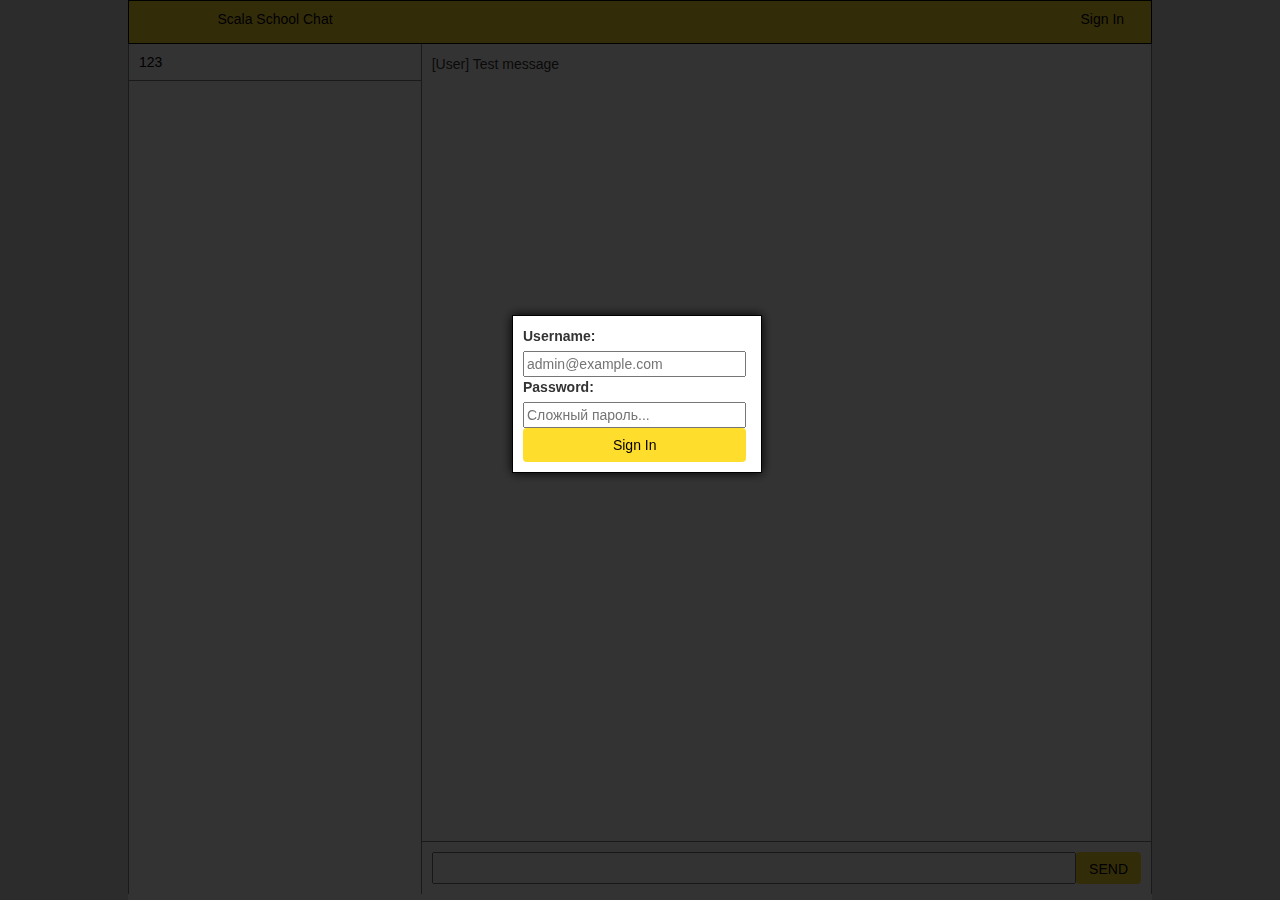
<file: src/main/resources/index.html>
<!DOCTYPE html>
<html>
    <title>Scala School Chat</title>
    <link rel="stylesheet" href="https://maxcdn.bootstrapcdn.com/bootstrap/3.3.7/css/bootstrap.min.css">
    <script src="https://ajax.googleapis.com/ajax/libs/jquery/3.3.1/jquery.min.js"></script>
    <script src="https://maxcdn.bootstrapcdn.com/bootstrap/3.3.7/js/bootstrap.min.js"></script>
    <script src="scripts/script.js"></script>
    <script src="scripts/index.js"></script>
    <link rel="stylesheet" type="text/css" href="styles/index.css">
<body>

<header>
    <ul class="menu" tabindex="0">
        <li class="chat-menu"><a id="chat-menu" class="chat-menu-btn" href=# onclick="chatMenu()">Scala School Chat</a>
            <ul id="submenu" class="submenu">
                <li><a href=# data-toggle="modal" data-target="#newRoomModal">New Room</a></li>
                <li><a href=# data-toggle="modal" data-target="#contactsModal">Contacts</a></li>
                <li><a href=# data-toggle="modal" data-target="#aboutModal">About</a></li>
            </ul>
        </li>
        <li class="room-name" id="room-name"><a href=#></a></li>
        <li class="sign-in"><a href=# onclick="fakeAuth()">Sign In</a></li>
    </ul>
</header>

<div id="b-popup" class="b-popup">
    <div class="b-popup-content">
            <form class="auth">
                    <label for="username">Username:</label><input id="uname" type="text" name="username" class="placeholder" placeholder="admin@example.com">
                    <label for="password">Password:</label><input type="password" name="password" class="placeholder" placeholder="Сложный пароль...">
                    <button class="sign-in-btn tinkoff-color btn" type="button" onclick="fakeLogin()">
                        Sign In
                    </button>
            </form>
    </div>
</div>

<div class="modal" id="aboutModal" tabindex="-1">
    <div class="modal-dialog">
        <div class="modal-content">
            <div class="modal-header tinkoff-color">
                <button type="button" class="close" data-dismiss="modal">&times;</button>
                <h5 class="modal-title">About</h5>
            </div>
            <div class="modal-body">
    
            </div>
        </div>
    </div>
</div>

<div class="modal" id="newRoomModal" tabindex="-1">
    <div class="modal-dialog">
        <div class="modal-content">
            <div class="modal-header tinkoff-color">
                <button type="button" class="close" data-dismiss="modal">&times;</button>
                <h5 class="modal-title">New Room</h5>
            </div>
            <div class="modal-body">
                <p>friend1</p>
                <p>friend1</p>
                <p>friend1</p>
            </div>
            <div class="modal-footer">
                <button class="btn tinkoff-color">New Room</button>
            </div>
        </div>
    </div>
</div>

<div class="modal" id="contactsModal" tabindex="-1">
    <div class="modal-dialog">
        <div class="modal-content">
            <div class="modal-header tinkoff-color">
                <button type="button" class="close" data-dismiss="modal">&times;</button>
                <h5 class="modal-title">Contacts</h5>
            </div>
            <div class="modal-body">
                <p>friend1</p>
                <p>friend1</p>
                <p>friend1</p>
            </div>
            <div class="modal-footer">
                <button class="btn tinkoff-color">New Contact</button>
            </div>
        </div>
    </div>
</div>

<div class="columns">
    <div class="column rooms">
        <ul id="rooms-list">
            <li class="room"><a href=#>123</a></li>
        </ul>
    </div>

    <div class="column  main-column">
       
        <div id="output" class="output">
            <span>[User] Test message</span>
        </div>
        
        <form class="send-form">
            <input class="input-message" id="input-message" type="text" name="message" autocomplete="off">
            <button class="send-msg btn tinkoff-color" type="button" onclick="sendMessage()">SEND</button>
        </form>
        
    </div>
</div>

</body>
</html>
</file>
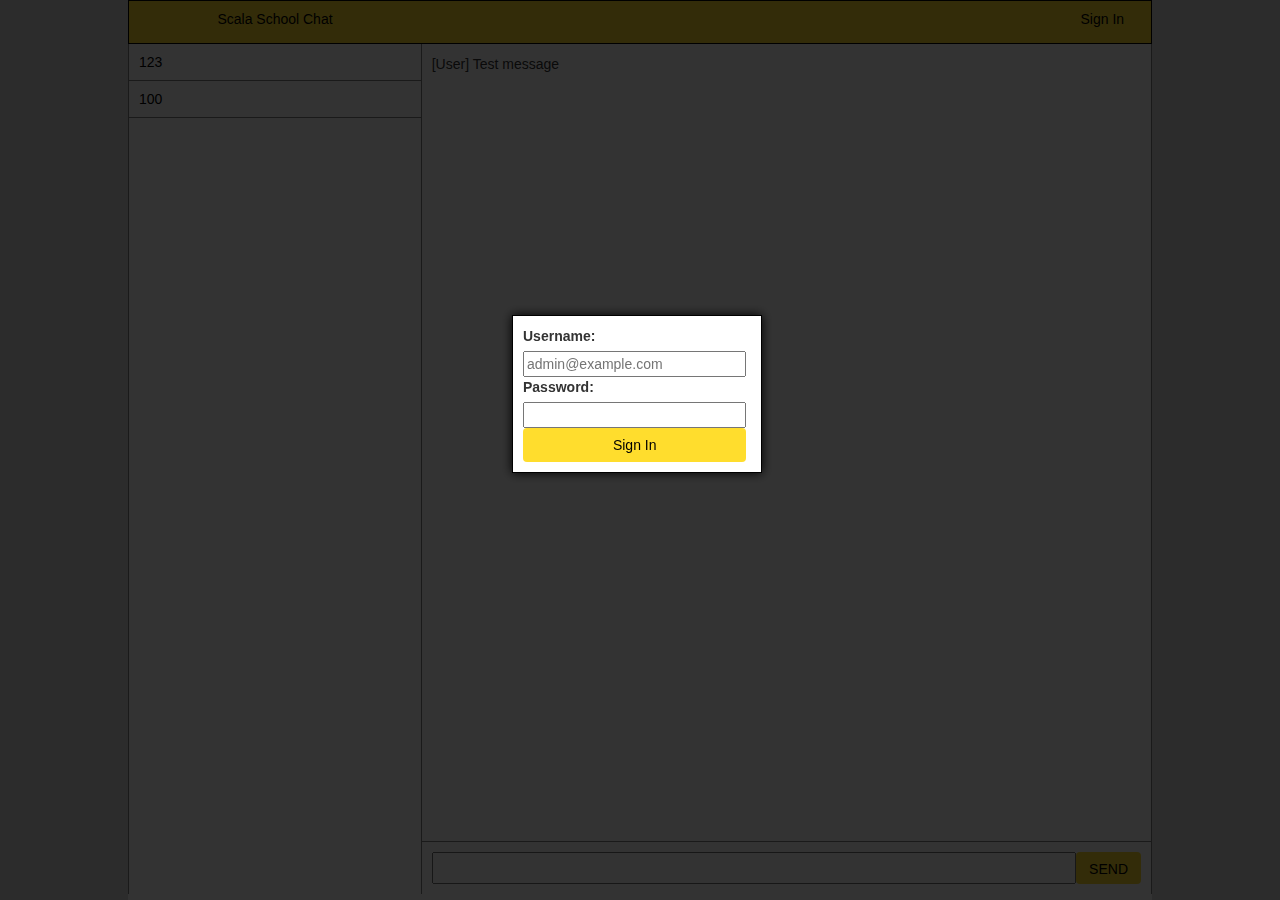
<file: app/src/main/resources/index.html>
<!DOCTYPE html>
<html>
    <title>Scala School Chat</title>
    <link rel="stylesheet" href="https://maxcdn.bootstrapcdn.com/bootstrap/3.3.7/css/bootstrap.min.css">
    <script src="https://ajax.googleapis.com/ajax/libs/jquery/3.3.1/jquery.min.js"></script>
    <script src="https://maxcdn.bootstrapcdn.com/bootstrap/3.3.7/js/bootstrap.min.js"></script>
    <script src="scripts/script.js"></script>
    <script src="scripts/index.js"></script>
    <link rel="stylesheet" type="text/css" href="styles/index.css">
<body>

<header>
    <ul class="menu" tabindex="0">
        <li class="chat-menu"><a id="chat-menu" class="chat-menu-btn" href=# onclick="chatMenu()">Scala School Chat</a>
            <ul id="submenu" class="submenu">
                <li><a href=# data-toggle="modal" data-target="#newRoomModal">New Room</a></li>
                <li><a href=# data-toggle="modal" data-target="#contactsModal">Contacts</a></li>
                <li><a href=# data-toggle="modal" data-target="#aboutModal">About</a></li>
            </ul>
        </li>
        <li class="room-name" id="room-name"><a href=#></a></li>
        <li class="sign-in"><a href=# onclick="fakeAuth()">Sign In</a></li>
    </ul>
</header>

<div id="b-popup" class="b-popup">
    <div class="b-popup-content">
            <form class="auth">
                    <label for="username">Username:</label><input id="uname" type="text" name="username" class="placeholder" placeholder="admin@example.com">
                    <label for="password">Password:</label><input type="password" name="password" class="placeholder" placeholder="">
                    <button class="sign-in-btn tinkoff-color btn" type="button" onclick="fakeLogin()">
                        Sign In
                    </button>
            </form>
    </div>
</div>

<div class="modal" id="aboutModal" tabindex="-1">
    <div class="modal-dialog">
        <div class="modal-content">
            <div class="modal-header tinkoff-color">
                <button type="button" class="close" data-dismiss="modal">&times;</button>
                <h5 class="modal-title">About</h5>
            </div>
            <div class="modal-body">
    
            </div>
        </div>
    </div>
</div>

<div class="modal" id="newRoomModal" tabindex="-1">
    <div class="modal-dialog">
        <div class="modal-content">
            <div class="modal-header tinkoff-color">
                <button type="button" class="close" data-dismiss="modal">&times;</button>
                <h5 class="modal-title">New Room</h5>
            </div>
            <div class="modal-body">
                <form class="new-room-form">
                    <label >Input new room id<input id="new-id" type="text" class="placeholder"></label>
                </form>
            </div>
            <div class="modal-footer">
                <button class="btn tinkoff-color" onclick="makeNewRoom()">New Room</button>
            </div>
        </div>
    </div>
</div>

<div class="modal" id="contactsModal" tabindex="-1">
    <div class="modal-dialog">
        <div class="modal-content">
            <div class="modal-header tinkoff-color">
                <button type="button" class="close" data-dismiss="modal">&times;</button>
                <h5 class="modal-title">Contacts</h5>
            </div>
            <div class="modal-body">
                <p>friend1</p>
                <p>friend1</p>
                <p>friend1</p>
            </div>
            <div class="modal-footer">
                <button class="btn tinkoff-color">New Contact</button>
            </div>
        </div>
    </div>
</div>

<div class="columns">
    <div class="column rooms">
        <ul id="rooms-list">
            <li class="room"><a class="room-link" href=#>123</a></li>
            <li class="room"><a class="room-link" href=#>100</a></li>
        </ul>
    </div>

    <div class="column  main-column">
       
        <div id="output" class="output">
            <span>[User] Test message</span>
        </div>
        
        <form class="send-form">
            <input class="input-message" id="input-message" type="text" name="message" autocomplete="off">
            <button class="send-msg btn tinkoff-color" type="button" onclick="sendMessage()">SEND</button>
        </form>
        
    </div>
</div>

</body>
</html>
</file>
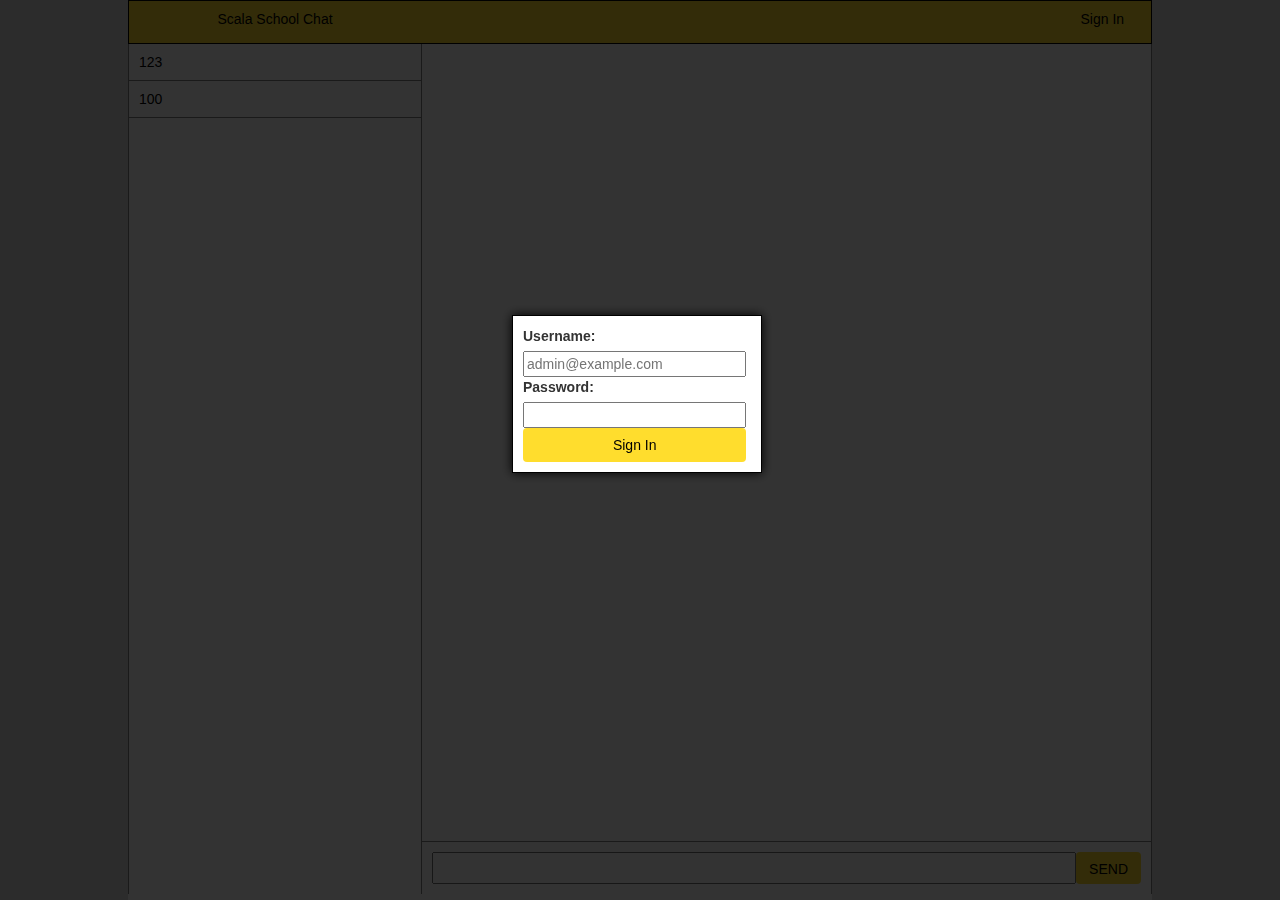
<file: app/src/main/resources/webclient/index.html>
<!DOCTYPE html>
<html>
    <title>Scala School Chat</title>
    <link rel="stylesheet" href="https://maxcdn.bootstrapcdn.com/bootstrap/3.3.7/css/bootstrap.min.css">
    <script src="https://ajax.googleapis.com/ajax/libs/jquery/3.3.1/jquery.min.js"></script>
    <script src="https://maxcdn.bootstrapcdn.com/bootstrap/3.3.7/js/bootstrap.min.js"></script>
    <script src="scripts/script.js"></script>
    <script src="scripts/index.js"></script>
    <link rel="stylesheet" type="text/css" href="styles/index.css">
<body>

<header>
    <ul class="menu" tabindex="0">
        <li class="chat-menu"><a id="chat-menu" class="chat-menu-btn" href=# onclick="chatMenu()">Scala School Chat</a>
            <ul id="submenu" class="submenu">
                <li><a href=# data-toggle="modal" data-target="#newRoomModal">New Room</a></li>
                <li><a href=# data-toggle="modal" data-target="#contactsModal">Contacts</a></li>
                <li><a href=# data-toggle="modal" data-target="#aboutModal">About</a></li>
            </ul>
        </li>
        <li class="room-name" id="room-name"><a href=#></a></li>
        <li class="sign-in"><a href=# onclick="fakeAuth()">Sign In</a></li>
    </ul>
</header>

<div id="b-popup" class="b-popup">
    <div class="b-popup-content">
            <form class="auth">
                    <label for="username">Username:</label><input id="uname" type="text" name="username" class="placeholder" placeholder="admin@example.com">
                    <label for="password">Password:</label><input type="password" name="password" class="placeholder" placeholder="">
                    <button class="sign-in-btn tinkoff-color btn" type="button" onclick="fakeLogin()">
                        Sign In
                    </button>
            </form>
    </div>
</div>

<div class="modal" id="aboutModal" tabindex="-1">
    <div class="modal-dialog">
        <div class="modal-content">
            <div class="modal-header tinkoff-color">
                <button type="button" class="close" data-dismiss="modal">&times;</button>
                <h5 class="modal-title">About</h5>
            </div>
            <div class="modal-body">
    
            </div>
        </div>
    </div>
</div>

<div class="modal" id="newRoomModal" tabindex="-1">
    <div class="modal-dialog">
        <div class="modal-content">
            <div class="modal-header tinkoff-color">
                <button type="button" class="close" data-dismiss="modal">&times;</button>
                <h5 class="modal-title">New Room</h5>
            </div>
            <div class="modal-body">
                <form class="new-room-form">
                    <label >Input new room id<input id="new-id" type="text" class="placeholder"></label>
                </form>
            </div>
            <div class="modal-footer">
                <button class="btn tinkoff-color" onclick="makeNewRoom()">New Room</button>
            </div>
        </div>
    </div>
</div>

<div class="modal" id="contactsModal" tabindex="-1">
    <div class="modal-dialog">
        <div class="modal-content">
            <div class="modal-header tinkoff-color">
                <button type="button" class="close" data-dismiss="modal">&times;</button>
                <h5 class="modal-title">Contacts</h5>
            </div>
            <div class="modal-body">
                <p>friend1</p>
                <p>friend1</p>
                <p>friend1</p>
            </div>
            <div class="modal-footer">
                <button class="btn tinkoff-color">New Contact</button>
            </div>
        </div>
    </div>
</div>

<div class="columns">
    <div class="column rooms">
        <ul id="rooms-list">
            <li class="room"><a class="room-link" href=#>123</a></li>
            <li class="room"><a class="room-link" href=#>100</a></li>
        </ul>
    </div>

    <div class="column  main-column">
       
        <div id="output" class="output">
        </div>
        
        <form class="send-form">
            <input class="input-message" id="input-message" type="text" name="message" autocomplete="off">
            <button class="send-msg btn tinkoff-color" type="button" onclick="sendMessage()">SEND</button>
        </form>
        
    </div>
</div>

</body>
</html>
</file>
<file: src/main/resources/styles/index.css>
html {
    background: #ddd;
}

body {
    font-family: sans-serif;
    margin: 0 auto;
    max-width: 1024px;
    height: 100vh;
    /*max-height: 100vh;*/
    background: white;
}

.columns {
    display: flex;
    height: calc(100% - 50px);
}
.column {
    flex: 2;
    display: flex;
    flex-direction: column;
    border-left: 1px solid grey
}
.main-column {
    flex: 5;
    border-right: 1px solid grey;
}
/* ------------navigation bar ------------------*/
.menu {
    border: 1px solid black;
    height: 44px;
    display: flex;
    list-style: none;
    background-color: rgb(255, 221, 45);
    margin: 0;
    padding: 0;
}

.submenu {
    flex:2;
    list-style: none;
    display: none;
    position: absolute;
    flex-direction: column;
    padding: 0;
    background-color: white;
    border: 1px solid black;
    margin-left: -1;
    width: calc(100% + 1px); 
}

.menu a {
    text-decoration: none;
    padding:.8rem 1rem;
    display: block;
    color: black;
    height: 100%;
}

.menu > li a:hover {
    /*background-color:rgb(255, 199, 45);*/
    background-color: black;
    color: rgb(255, 221, 45);
}

.chat-menu {
    flex: 6;
    position: relative;
    text-align: center;
}
.room-name {
    flex: 13;
}
.sign-in {
    flex: 2;
    text-align: center;
}

.active, #chat-menu:focus {
    color: rgb(255, 221, 45) !important;
    background-color: black;
}
.show { /* show submenu*/
    display: flex;
}


/* Message storage output */
.output {
    height: 100%;
    padding: 10px;
    overflow-y: scroll;
}

/* Message sending form*/
.send-form {
    display: inline-flex;
    padding: 10px;
    position: relative;
    min-height: 30px;
    border-top: 1px solid grey;
}
.send-form .input-message {
    width: 100%;
}

/*-----------rooms------*/
.rooms {
    overflow-y: scroll;
    padding: 0;
    margin: 0;
    width: 100%;

}

.rooms ul {
    list-style: none;
    padding: 0;
    margin: 0;
    width: 100%;
}

.rooms a {
    text-decoration: none;
    padding:.8rem 1rem;
    display: block;
    color: black;
    border-bottom: 1px solid grey;
}

.rooms a:hover {
    background-color: lightgrey;
}

.rooms li {
    width: 100%;
}

/******************** popup **************************/
.b-popup {
    width: 100%;
    height: 100%;
    overflow: hidden;
    position: fixed;
    left: 0%;
    top: 0%;
    background-color: rgb(0, 0, 0, .8);
    z-index: 100;
}

.b-popup .b-popup-content {
    width: 250px;
    background-color: white;
    border: 1px solid black;
    box-shadow: 0px 0px 10px #000;
    padding: 10px;
    position: fixed;
    left: 40%;
    top: 35%;
    z-index: 101;
}

.auth input, .sign-in-btn {
    width: 98%;
}

.tinkoff-color {
    background-color: rgb(255, 221, 45);
    color: black;
}
/*************************************************************/
.modal-dialog {
    height: 90%;
    max-width: 450px;
    padding: 0;
}

.modal-content {
    height: 100%;

}

.modal-footer {
    position: absolute;
    bottom: 0;
    width: 100%
}

.modal-wide .modal-body {
    overflow-x: scroll;
}

.modal {
    margin-top: 20px;
}

/*************************************************************/
::-webkit-scrollbar{
    width:10px;
}
.rooms::-webkit-scrollbar{
    width:4px;
} 
::-webkit-scrollbar-thumb{
    border-width:1px 1px 1px 2px;
    border-color: #777;
    background-color: #ccc;
    border-radius: 3px;
}
::-webkit-scrollbar-thumb:hover{
    border-width: 1px 1px 1px 2px;
    border-color: #555;
    background-color: #777;
}
::-webkit-scrollbar-track{
    border-width:0;
}
::-webkit-scrollbar-track:hover{
    border-left: solid 1px #aaa;
    background-color: #eee;
}
</file>
<file: app/src/main/resources/styles/index.css>
html {
    background: #ddd;
}

body {
    font-family: sans-serif;
    margin: 0 auto;
    max-width: 1024px;
    height: 100vh;
    /*max-height: 100vh;*/
    background: white;
}

.columns {
    display: flex;
    height: calc(100% - 50px);
}
.column {
    flex: 2;
    display: flex;
    flex-direction: column;
    border-left: 1px solid grey
}
.main-column {
    flex: 5;
    border-right: 1px solid grey;
}
/* ------------navigation bar ------------------*/
.menu {
    border: 1px solid black;
    height: 44px;
    display: flex;
    list-style: none;
    background-color: rgb(255, 221, 45);
    margin: 0;
    padding: 0;
}

.submenu {
    flex:2;
    list-style: none;
    display: none;
    position: absolute;
    flex-direction: column;
    padding: 0;
    background-color: white;
    border: 1px solid black;
    margin-left: -1;
    width: calc(100% + 1px); 
}

.menu a {
    text-decoration: none;
    padding:.8rem 1rem;
    display: block;
    color: black;
    height: 100%;
}

.menu > li a:hover {
    /*background-color:rgb(255, 199, 45);*/
    background-color: black;
    color: rgb(255, 221, 45);
}

.chat-menu {
    flex: 6;
    position: relative;
    text-align: center;
}
.room-name {
    flex: 13;
}
.sign-in {
    flex: 2;
    text-align: center;
}

.active, #chat-menu:focus {
    color: rgb(255, 221, 45) !important;
    background-color: black;
}
.show { /* show submenu*/
    display: flex;
}


/* Message storage output */
.output {
    height: 100%;
    padding: 10px;
    overflow-y: scroll;
}

/* Message sending form*/
.send-form {
    display: inline-flex;
    padding: 10px;
    position: relative;
    min-height: 30px;
    border-top: 1px solid grey;
}
.send-form .input-message {
    width: 100%;
}

/*-----------rooms------*/
.rooms {
    overflow-y: scroll;
    padding: 0;
    margin: 0;
    width: 100%;

}

.rooms ul {
    list-style: none;
    padding: 0;
    margin: 0;
    width: 100%;
}

.rooms a {
    text-decoration: none;
    padding:.8rem 1rem;
    display: block;
    color: black;
    border-bottom: 1px solid grey;
}

.rooms a:hover {
    background-color: lightgrey;
}

.rooms li {
    width: 100%;
}

/******************** popup **************************/
.b-popup {
    width: 100%;
    height: 100%;
    overflow: hidden;
    position: fixed;
    left: 0%;
    top: 0%;
    background-color: rgb(0, 0, 0, .8);
    z-index: 100;
}

.b-popup .b-popup-content {
    width: 250px;
    background-color: white;
    border: 1px solid black;
    box-shadow: 0px 0px 10px #000;
    padding: 10px;
    position: fixed;
    left: 40%;
    top: 35%;
    z-index: 101;
}

.auth input, .sign-in-btn {
    width: 98%;
}

.tinkoff-color {
    background-color: rgb(255, 221, 45);
    color: black;
}
/*************************************************************/
.modal-dialog {
    height: 90%;
    max-width: 450px;
    padding: 0;
}

.modal-content {
    height: 100%;

}

.modal-footer {
    position: absolute;
    bottom: 0;
    width: 100%
}

.modal-wide .modal-body {
    overflow-x: scroll;
}

.modal {
    margin-top: 20px;
}

/*************************************************************/
::-webkit-scrollbar{
    width:10px;
}
.rooms::-webkit-scrollbar{
    width:4px;
} 
::-webkit-scrollbar-thumb{
    border-width:1px 1px 1px 2px;
    border-color: #777;
    background-color: #ccc;
    border-radius: 3px;
}
::-webkit-scrollbar-thumb:hover{
    border-width: 1px 1px 1px 2px;
    border-color: #555;
    background-color: #777;
}
::-webkit-scrollbar-track{
    border-width:0;
}
::-webkit-scrollbar-track:hover{
    border-left: solid 1px #aaa;
    background-color: #eee;
}
</file>
<file: app/src/main/resources/webclient/styles/index.css>
html {
    background: #ddd;
}

body {
    font-family: sans-serif;
    margin: 0 auto;
    max-width: 1024px;
    height: 100vh;
    /*max-height: 100vh;*/
    background: white;
}

.columns {
    display: flex;
    height: calc(100% - 50px);
}
.column {
    flex: 2;
    display: flex;
    flex-direction: column;
    border-left: 1px solid grey
}
.main-column {
    flex: 5;
    border-right: 1px solid grey;
}
/* ------------navigation bar ------------------*/
.menu {
    border: 1px solid black;
    height: 44px;
    display: flex;
    list-style: none;
    background-color: rgb(255, 221, 45);
    margin: 0;
    padding: 0;
}

.submenu {
    flex:2;
    list-style: none;
    display: none;
    position: absolute;
    flex-direction: column;
    padding: 0;
    background-color: white;
    border: 1px solid black;
    margin-left: -1;
    width: calc(100% + 1px); 
}

.menu a {
    text-decoration: none;
    padding:.8rem 1rem;
    display: block;
    color: black;
    height: 100%;
}

.menu > li a:hover {
    /*background-color:rgb(255, 199, 45);*/
    background-color: black;
    color: rgb(255, 221, 45);
}

.chat-menu {
    flex: 6;
    position: relative;
    text-align: center;
}
.room-name {
    flex: 13;
}
.sign-in {
    flex: 2;
    text-align: center;
}

.active, #chat-menu:focus {
    color: rgb(255, 221, 45) !important;
    background-color: black;
}
.show { /* show submenu*/
    display: flex;
}


/* Message storage output */
.output {
    height: 100%;
    padding: 10px;
    overflow-y: scroll;
}

/* Message sending form*/
.send-form {
    display: inline-flex;
    padding: 10px;
    position: relative;
    min-height: 30px;
    border-top: 1px solid grey;
}
.send-form .input-message {
    width: 100%;
}

/*-----------rooms------*/
.rooms {
    overflow-y: scroll;
    padding: 0;
    margin: 0;
    width: 100%;

}

.rooms ul {
    list-style: none;
    padding: 0;
    margin: 0;
    width: 100%;
}

.rooms a {
    text-decoration: none;
    padding:.8rem 1rem;
    display: block;
    color: black;
    border-bottom: 1px solid grey;
}

.rooms a:hover {
    background-color: lightgrey;
}

.rooms li {
    width: 100%;
}

/******************** popup **************************/
.b-popup {
    width: 100%;
    height: 100%;
    overflow: hidden;
    position: fixed;
    left: 0%;
    top: 0%;
    background-color: rgb(0, 0, 0, .8);
    z-index: 100;
}

.b-popup .b-popup-content {
    width: 250px;
    background-color: white;
    border: 1px solid black;
    box-shadow: 0px 0px 10px #000;
    padding: 10px;
    position: fixed;
    left: 40%;
    top: 35%;
    z-index: 101;
}

.auth input, .sign-in-btn {
    width: 98%;
}

.tinkoff-color {
    background-color: rgb(255, 221, 45);
    color: black;
}
/*************************************************************/
.modal-dialog {
    height: 90%;
    max-width: 450px;
    padding: 0;
}

.modal-content {
    height: 100%;

}

.modal-footer {
    position: absolute;
    bottom: 0;
    width: 100%
}

.modal-wide .modal-body {
    overflow-x: scroll;
}

.modal {
    margin-top: 20px;
}

/*************************************************************/
::-webkit-scrollbar{
    width:10px;
}
.rooms::-webkit-scrollbar{
    width:4px;
} 
::-webkit-scrollbar-thumb{
    border-width:1px 1px 1px 2px;
    border-color: #777;
    background-color: #ccc;
    border-radius: 3px;
}
::-webkit-scrollbar-thumb:hover{
    border-width: 1px 1px 1px 2px;
    border-color: #555;
    background-color: #777;
}
::-webkit-scrollbar-track{
    border-width:0;
}
::-webkit-scrollbar-track:hover{
    border-left: solid 1px #aaa;
    background-color: #eee;
}
</file>
